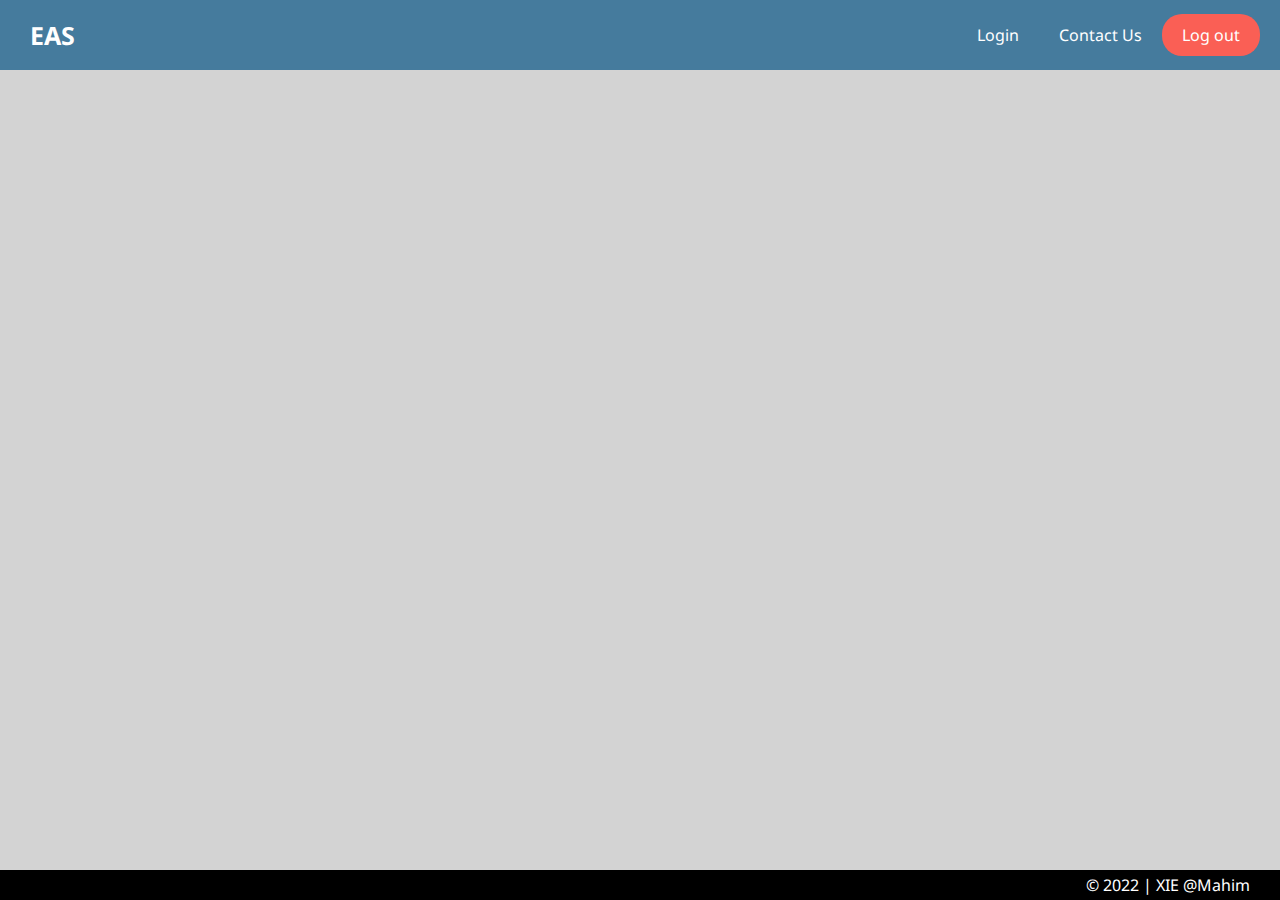
<file: index.html>
<!DOCTYPE html>
<html lang="en">
	<head>
		<meta charset="UTF-8" />
		<meta http-equiv="X-UA-Compatible" content="IE=edge" />
		<meta name="viewport" content="width=device-width, initial-scale=1.0" />
		<link rel="stylesheet" href="./meta/styles/styles.css" />
		<link
			rel="shortcut icon"
			href="./meta/imgs/favicon.ico"
			type="image/x-icon"
		/>
		<title>Employee Appraisal System</title>
	</head>
	<body>
		<header class="headNav">
			<input id="nav-toggle" type="checkbox" />
			<div class="logo">EAS</div>
			<ul class="links">
				<li><a href="./src/login.html" class="navLinks">Login</a></li>
				<li><a href="./src/contact.html" class="navLinks">Contact Us</a></li>
				<li id="logOut">
					<a href="./src/logout.html" class="navLinks">Log out</a>
				</li>
			</ul>
			<label for="nav-toggle" class="icon-burger">
				<div class="line"></div>
				<div class="line"></div>
				<div class="line"></div>
			</label>
		</header>
		<div class="foot">
			<a class="copyright" href="https://www.xavier.ac.in" title="XIE Home"
				>&copy; 2022 | XIE @Mahim</a
			>
		</div>
	</body>
</html>
</file>
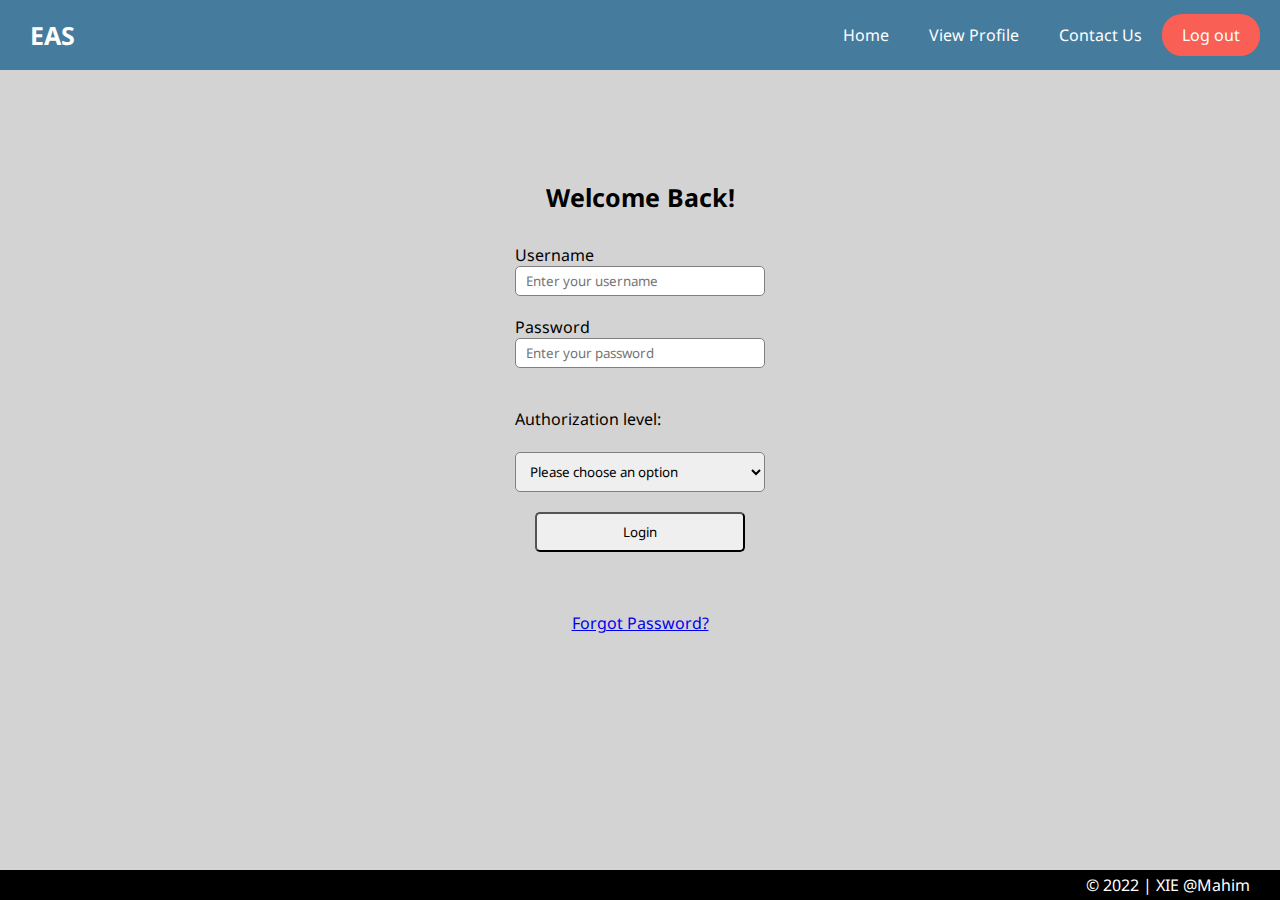
<file: src/login.html>
<!DOCTYPE html>
<html lang="en">
	<head>
		<meta charset="UTF-8" />
		<meta http-equiv="X-UA-Compatible" content="IE=edge" />
		<meta name="viewport" content="width=device-width, initial-scale=1.0" />
		<link rel="stylesheet" href="../meta/styles/styles.css" />
		<link
			rel="shortcut icon"
			href="../meta/imgs/favicon.ico"
			type="image/x-icon"
		/>
		<title>EAS - User Login</title>
	</head>

	<body>
		<header class="headNav">
			<input id="nav-toggle" type="checkbox" />
			<div class="logo">EAS</div>
			<ul class="links">
				<li><a href="../index.html" class="navLinks">Home</a></li>
				<li><a href="./profile.html" class="navLinks">View Profile</a></li>
				<li><a href="./contact.html" class="navLinks">Contact Us</a></li>
				<li id="logOut">
					<a href="./logout.html" class="navLinks">Log out</a>
				</li>
			</ul>
			<label for="nav-toggle" class="icon-burger">
				<div class="line"></div>
				<div class="line"></div>
				<div class="line"></div>
			</label>
		</header>
		<div class="loginForm">
			<p class="welcomeHeroText">Welcome Back!</p>
			<form action="post">
				<div class="userName">
					<label for="username">Username</label>
					<br />
					<input
						type="text"
						name="username"
						id="username"
						placeholder="Enter your username"
					/>
				</div>
				<div class="passWord">
					<label for="password">Password</label>
					<br />
					<input
						type="password"
						name="password"
						id="password"
						placeholder="Enter your password"
					/>
				</div>
				<div class="loginAS">
					<form action="">
						<label for="levelSelect">Authorization level:</label>
						<br />
						<select name="authorizationLevel" id="levelSelect" required>
							<option value="">Please choose an option</option>
							<option value="faculty">Faculty</option>
							<option value="adminHR">Admin/HR</option>
							<option value="evaluator">Evaluator</option>
						</select>
						<button type="submit" class="loginFormBtn">Login</button>
					</form>
				</div>
				<div class="forgotPassDiv">
					<a href="./contact.html" class="forgotPass">Forgot Password?</a>
				</div>
			</form>
		</div>
		<div class="foot">
			<a class="copyright" href="https://www.xavier.ac.in" title="XIE Home"
				>&copy; 2022 | XIE @Mahim</a
			>
		</div>
	</body>
</html>
</file>
<file: meta/styles/styles.css>
@import url("https://fonts.googleapis.com/css2?family=Noto+Sans&family=Roboto&display=swap");

* {
	margin: 0;
	padding: 0;
	box-sizing: border-box;
	list-style: none;
	font-family: "Noto Sans", "Roboto";
	scroll-behavior: smooth;
}

body {
	background-color: #d3d3d3;
}

.logo {
	color: white;
	font-weight: bold;
	margin-left: 10px;
	font-size: 25px;
}

.headNav {
	display: flex;
	justify-content: space-between;
	align-items: center;
	height: 70px;
	background-color: #457b9d;
	flex-shrink: 0;
	position: sticky;
	top: 0;
	padding: 0 20px;
}

#nav-toggle {
	position: absolute;
	top: -100px;
}

.links {
	display: inline-flex;
	justify-content: flex-end;
}

.navLinks {
	margin: 0 10px;
	text-decoration: none;
	display: block;
	padding: 10px;
	color: white;
}

.navLinks:hover {
	color: #3772ff;
}

#logOut {
	background-color: #fa5f55;
	border-radius: 20px;
}

#logOut:hover {
	background-color: #ffe9d1;
}

#logOut a:hover {
	color: #880808;
}

.icon-burger {
	display: none;
	position: absolute;
	right: 5%;
	transform: translateY(-50%);
}

.icon-burger .line {
	width: 30px;
	height: 5px;
	background-color: #fff;
	margin: 5px;
	border-radius: 3px;
	transition: all 0.3s ease-in-out;
}

.profile {
	height: 100vh;
}

.loginForm {
	margin: 100px;
	display: flex;
	flex-direction: column;
	align-items: center;
	height: 100%;
}

.welcomeHeroText {
	align-items: center;
	margin: 10px;
	font-size: 25px;
	font-weight: bold;
}

.userName,
.passWord,
.forgotPassDiv {
	margin: 20px;
}

#username,
#password {
	width: 250px;
	height: 30px;
	padding: 10px;
	border-radius: 5px;
	border: 1px solid grey;
}

#levelSelect {
	width: 250px;
	height: 40px;
	border-radius: 5px;
	border: 1px solid grey;
	padding: 10px;
}

.foot {
	position: fixed;
	bottom: 0;
	left: 0;
	width: 100%;
	background-color: black;
	padding: 0 20px;
	display: flex;
	align-items: center;
	height: 30px;
	color: white;
	justify-content: flex-end;
}

.copyright {
	color: white;
	text-decoration: none;
	font-size: 16px;
	margin: 0 10px;
}

.profileHero {
	padding: 50px 100px;
	display: flex;
	flex-direction: row;
	width: 100%;
	justify-content: space-evenly;
}

.profileHeroImage img {
	width: 200px;
	height: auto;
}

.profileHeroName {
	font-size: 25px;
	font-weight: bold;
}

.profileHeroDetails {
	width: auto;
	margin-top: 50px;
	vertical-align: middle;
	margin-left: 50px;
}

.loginAS {
	display: flex;
	flex-direction: column;
	align-content: center;
	padding: 20px;
}

.loginFormBtn {
	margin: 20px;
	height: 40px;
	border-radius: 5px;
}

.previousRequests,
.applyForAppraisal {
	font-size: 25px;
	padding: 0px 20px;
	text-align: center;
}

.appFormDiv {
	display: flex;
	flex-direction: row;
	align-items: center;
	justify-content: center;
}

.applyForAppraisal,
.prevReqTexts {
	margin: 20px;
}

.appraisalForm {
	border: 1px solid grey;
	padding: 20px;
	display: flex;
	flex-direction: column;
	padding: 10px 100px;
}

.certsPubs {
	font-size: 20px;
}

.appSubmitBtn {
	height: 30px;
	margin: 5px 100px;
}

.certsPubs * {
	margin: 10px;
}

.guestLectureRadios {
	display: inline-flex;
}

.guestLectureRadios div {
	margin: 0px 10px;
}

.guestLecture {
	font-size: 16px;
	display: flex;
	justify-content: space-between;
}

.guestLectureCerts {
	text-align: center;
}

@media screen and (max-width: 800px) {
	.logo {
		float: none;
		width: auto;
		justify-content: center;
	}
	.links {
		float: none;
		position: fixed;
		z-index: 9;
		left: 0;
		right: 0;
		top: 70px;
		bottom: 100%;
		width: auto;
		height: auto;
		flex-direction: column;
		text-align: center;
		justify-content: space-evenly;
		background-color: #1d3557;
		overflow: hidden;
		box-sizing: border-box;
		transition: all 0.25s ease-in-out;
	}
	.navLinks {
		font-size: 20px;
	}

	#logOut {
		background-color: #fa5f55;
		border-radius: 20px;
		width: 57%;
		align-self: center;
	}

	.headNav :checked ~ .links {
		bottom: 0;
	}
	.icon-burger {
		display: block;
		top: 35px;
	}
	.headNav :checked ~ .icon-burger .line:nth-child(1) {
		transform: translateY(10px) rotate(225deg);
	}
	.headNav :checked ~ .icon-burger .line:nth-child(3) {
		transform: translateY(-10px) rotate(-225deg);
	}
	.headNav :checked ~ .icon-burger .line:nth-child(2) {
		opacity: 0;
	}

	.profileHero {
		padding: 50px;
		display: flex;
		flex-direction: column;
		width: 100%;
		justify-content: center;
		align-items: centre;
	}

	.profileHeroImage {
		display: flex;
		justify-content: center;
		align-items: center;
	}

	.profileHeroDetails {
		padding: 20px;
		display: flex;
		flex-direction: column;
		justify-content: center;
		align-items: center;
	}

	.appraisalForm {
		margin: 10px;
		padding: 10px 10px;
	}
}
</file>
